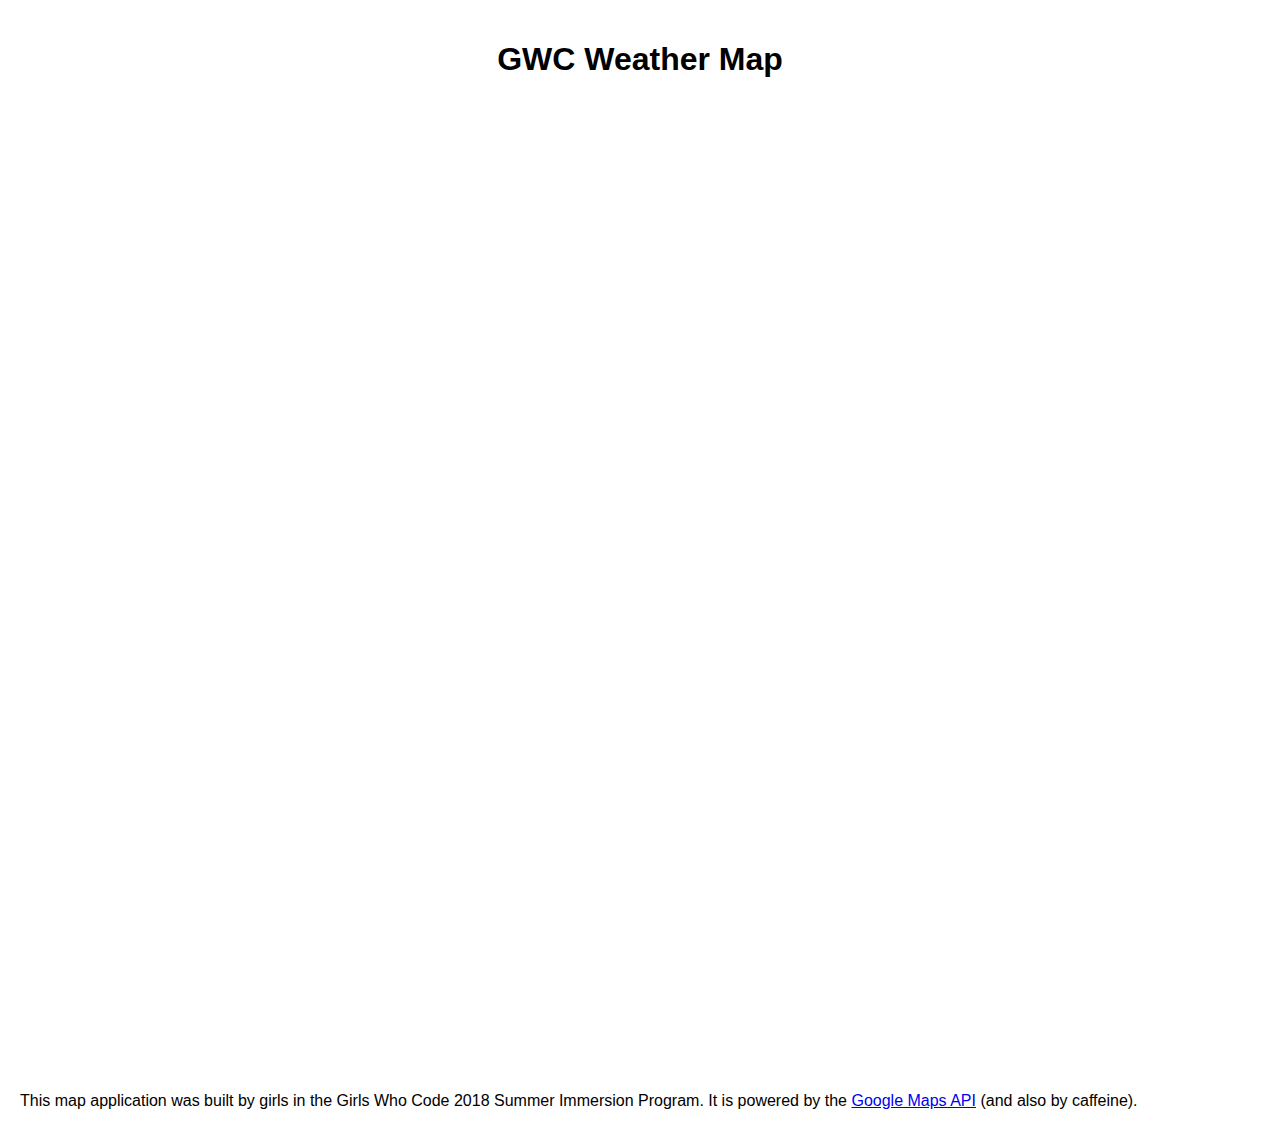
<file: index-starter.html>
<!DOCTYPE html>
<!-- NOTE Provide all of this as starter code but have girls talk through the steps below for coding it. -->
<!-- Step 1: Add basic HTML structure for page. -->
<!-- Step 2: Add div to hold the map. We'll use the id later to style it and add to map to the proper place. -->
<!-- Step 3: Add and link basic stylesheet. Confirm it's linked by adding a header and styling it. -->
<!-- Step 4: Add and link basic JS file. Confirm it's linked by adding a console.log statement. -->
<html lang="en-US">
<head>
	<title>GWC Weather Map</title>
  <link rel="stylesheet" type="text/css" href="style.css">
</head>
<body>
  <header>
		<h1>GWC Weather Map</h1>
	</header>
  <div id="map"></div>
	<footer>
    <p>
      This map application was built by girls in the Girls Who Code 2018 Summer Immersion Program.
      It is powered by the <a href="https://developers.google.com/maps/documentation/javascript/tutorial">Google Maps API</a> (and also by caffeine).
    </p>
  </footer>
  <script src="index.js"></script>
</body>
</html>
</file>
<file: style.css>
body {
  font-family: 'Arial', 'Helvetica', 'sans-serif';
}

html, body {
  height: 100%;
  margin: 0;
  padding: 0;
}

h1 {
  text-align: center;
}

header {
  margin-bottom: 24px;
}

header, footer {
  padding: 20px;
}

#map {
  height: 100%;
  margin-bottom: 12px;
}

#floating-panel {
  z-index: 5;
  background-color: #fff;
  padding: 5px;
  border: 1px solid #999;
  text-align: center;
  font-family: 'Arial','Helvetica','sans-serif';
  line-height: 30px;
  padding-left: 10px;
}
</file>
